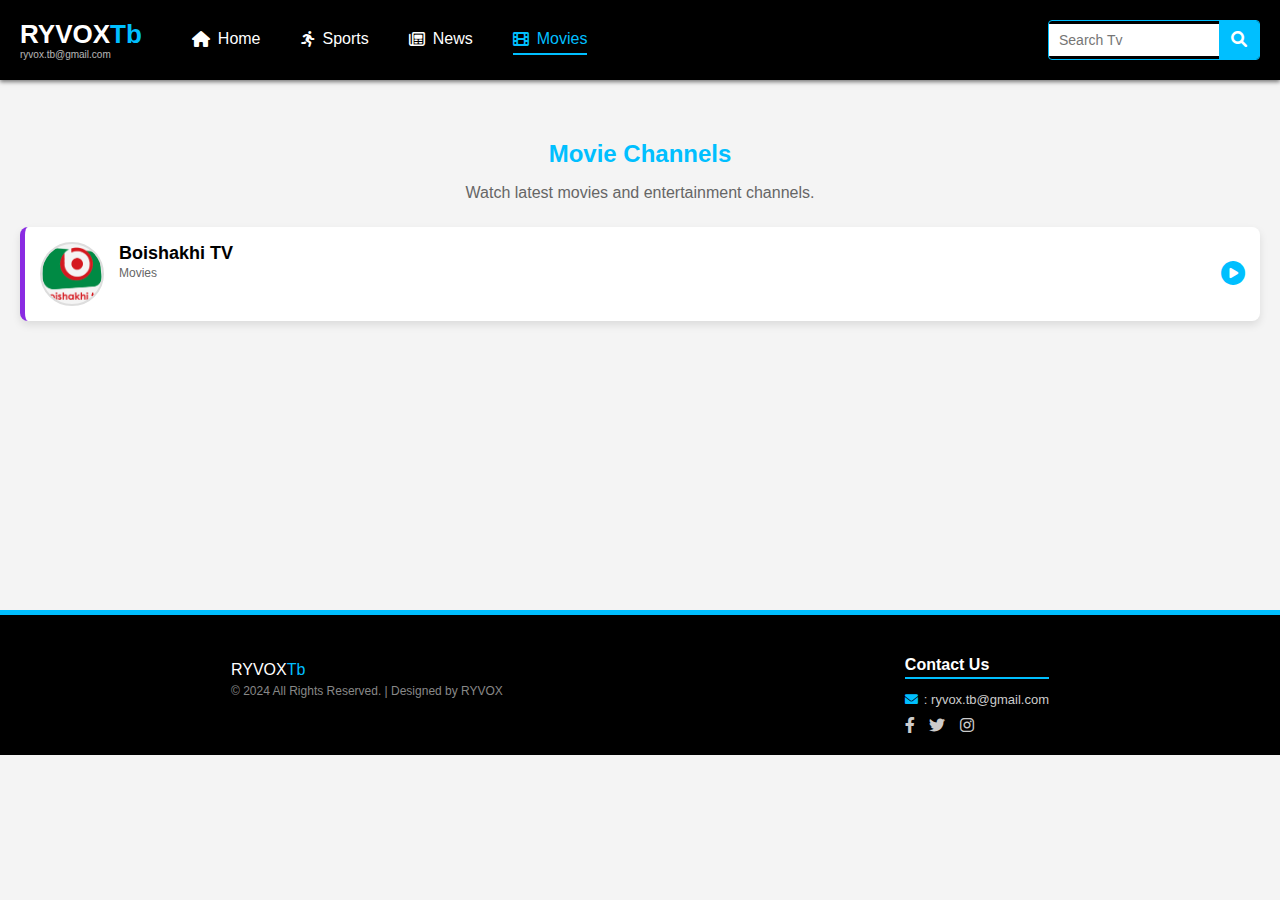
<file: movies.html>
<!DOCTYPE html>
<html lang="en">
<head>
    <meta charset="UTF-8">
    <meta name="viewport" content="width=device-width, initial-scale=1.0">
    <title>RYVOX Tb - Movies</title>
    <link rel="stylesheet" href="styles.css"> 
    <link rel="stylesheet" href="https://cdnjs.cloudflare.com/ajax/libs/font-awesome/6.0.0-beta3/css/all.min.css"> 
</head>
<body>
    
    <header class="header">
        
        <div class="logo-section">
            <div class="logo-text">
                <span class="ryvox-brand">RYVOX</span><span class="tb-brand">Tb</span>
            </div>
            <p class="email-address">ryvox.tb@gmail.com</p>
        </div>
        
        <nav class="main-nav" id="main-nav">
            <ul class="nav-list">
                <li><a href="index.html" class="category-link" data-category="all"><i class="fas fa-home"></i> Home</a></li>
                <li><a href="sports.html" class="category-link" data-category="sports"><i class="fas fa-running"></i> Sports</a></li>
                <li><a href="news.html" class="category-link" data-category="news"><i class="far fa-newspaper"></i> News</a></li>
                <li><a href="movies.html" class="category-link active-category" data-category="movies"><i class="fas fa-film"></i> Movies</a></li> 
                </ul>
        </nav>
        
        <div class="search-section">
            <input type="text" placeholder="Search Tv" class="search-input" id="searchInput">
            <button class="search-button" id="searchButton"><i class="fas fa-search"></i></button>
        </div>

        <button class="menu-toggle" id="menu-toggle" aria-label="Toggle Navigation">
            <i class="fas fa-bars"></i>
        </button>

    </header>

    <main class="main-content">
        <h2>Movie Channels</h2>
        <p>Watch latest movies and entertainment channels.</p>
        
        <div class="channel-card movie-category channel-card-category-movies">
            <a href="t_sports.html" class="channel-link">
                <div class="channel-logo-area">
                    <img src="images/Boishakhi_TV_logo.png" alt="Cinema Hub Logo" class="channel-logo">
                </div>
                <div class="channel-info">
                    <h3 class="channel-name">Boishakhi TV</h3>
                    <p class="channel-category">Movies</p>
                </div>
                <div class="channel-link-icon">
                    <i class="fas fa-play-circle"></i>
                </div>
            </a>
        </div>
            
        </main>
    
    <footer class="footer">
        <div class="footer-container">
            <div class="footer-logo">
                <span class="ryvox-brand">RYVOX</span><span class="tb-brand">Tb</span>
                <p>&copy; 2024 All Rights Reserved. | Designed by RYVOX</p>
            </div>
            <div class="footer-contact">
                <h4>Contact Us</h4>
                <p><i class="fas fa-envelope"></i>: ryvox.tb@gmail.com</p>
                <div class="social-icons">
                    <a href="#" title="Facebook"><i class="fab fa-facebook-f"></i></a>
                    <a href="#" title="Twitter"><i class="fab fa-twitter"></i></a>
                    <a href="#" title="Instagram"><i class="fab fa-instagram"></i></a>
                </div>
            </div>
        </div>
    </footer>

    <script>
        // Menu Toggle function
        document.getElementById('menu-toggle').onclick = function() {
            document.getElementById('main-nav').classList.toggle('active');
        };
        // এখানে আপনি চাইলে Search Functionality যুক্ত করতে পারেন
    </script>

</body>
</html>
</file>
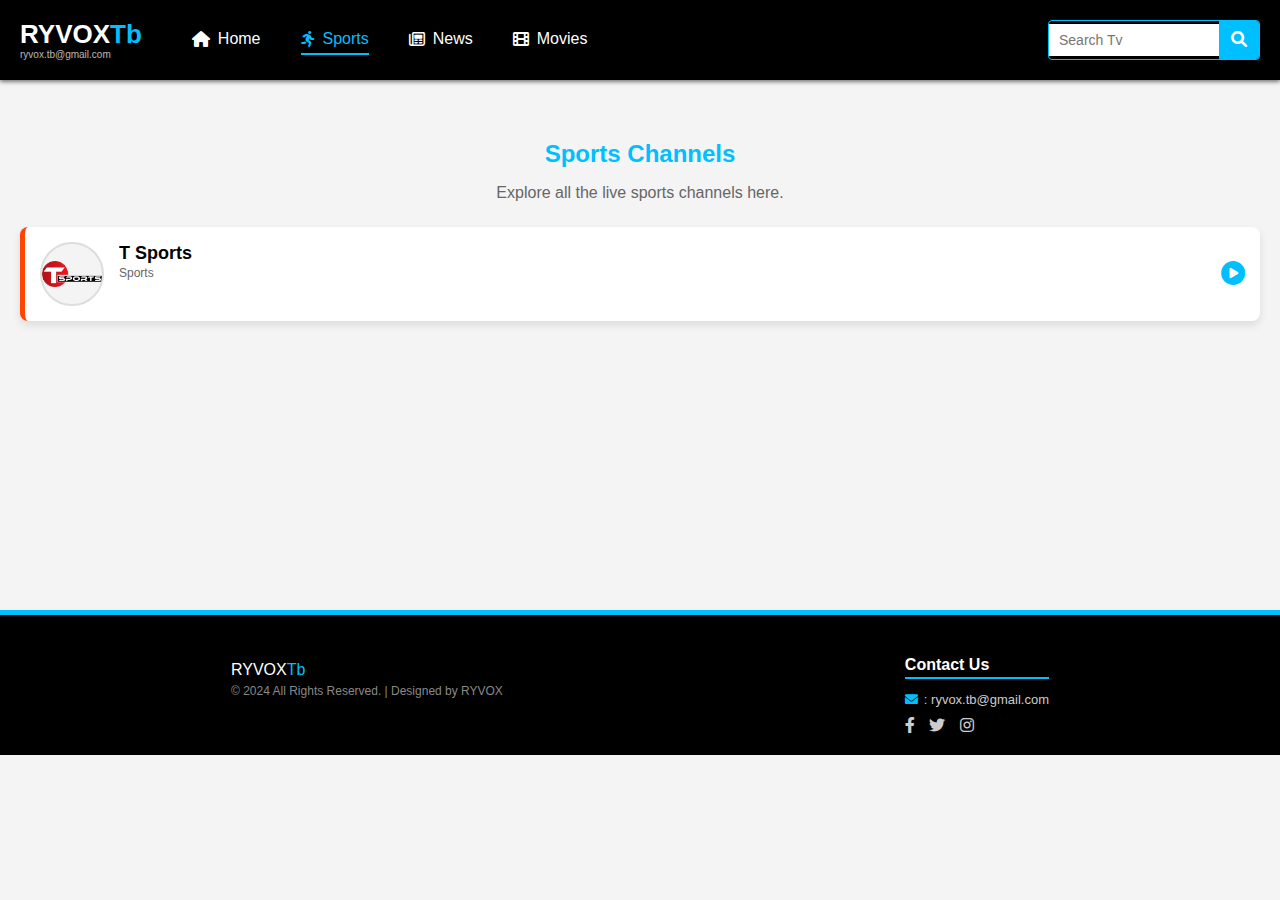
<file: sports.html>
<!DOCTYPE html>
<html lang="en">
<head>
    <meta charset="UTF-8">
    <meta name="viewport" content="width=device-width, initial-scale=1.0">
    <title>RYVOX Tb - Sports</title>
    <link rel="stylesheet" href="styles.css"> 
    <link rel="stylesheet" href="https://cdnjs.cloudflare.com/ajax/libs/font-awesome/6.0.0-beta3/css/all.min.css"> 
</head>
<body>
    
    <header class="header">
        
        <div class="logo-section">
            <div class="logo-text">
                <span class="ryvox-brand">RYVOX</span><span class="tb-brand">Tb</span>
            </div>
            <p class="email-address">ryvox.tb@gmail.com</p>
        </div>
        
        <nav class="main-nav" id="main-nav">
            <ul class="nav-list">
                <li><a href="index.html" class="category-link" data-category="all"><i class="fas fa-home"></i> Home</a></li>
                <li><a href="sports.html" class="category-link active-category" data-category="sports"><i class="fas fa-running"></i> Sports</a></li>
                <li><a href="news.html" class="category-link" data-category="news"><i class="far fa-newspaper"></i> News</a></li>
                <li><a href="movies.html" class="category-link" data-category="movies"><i class="fas fa-film"></i> Movies</a></li> 
                </ul>
        </nav>
        
        <div class="search-section">
            <input type="text" placeholder="Search Tv" class="search-input" id="searchInput">
            <button class="search-button" id="searchButton"><i class="fas fa-search"></i></button>
        </div>

        <button class="menu-toggle" id="menu-toggle" aria-label="Toggle Navigation">
            <i class="fas fa-bars"></i>
        </button>

    </header>

    <main class="main-content">
        <h2>Sports Channels</h2>
        <p>Explore all the live sports channels here.</p>
        
        <div class="channel-card sports-category channel-card-category-sports">
                <a href="t_sports.html" class="channel-link">
                    <div class="channel-logo-area">
                        <img src="images/T_Sports_logo.png" alt="T Sports Logo" class="channel-logo">
                    </div>
                    <div class="channel-info">
                        <h3 class="channel-name">T Sports</h3>
                        <p class="channel-category">Sports</p>
                    </div>
                    <div class="channel-link-icon">
                        <i class="fas fa-play-circle"></i>
                    </div>
                </a>
            </div> 
            
            </main>
    
    <footer class="footer">
        <div class="footer-container">
            <div class="footer-logo">
                <span class="ryvox-brand">RYVOX</span><span class="tb-brand">Tb</span>
                <p>&copy; 2024 All Rights Reserved. | Designed by RYVOX</p>
            </div>
            <div class="footer-contact">
                <h4>Contact Us</h4>
                <p><i class="fas fa-envelope"></i>: ryvox.tb@gmail.com</p>
                <div class="social-icons">
                    <a href="#" title="Facebook"><i class="fab fa-facebook-f"></i></a>
                    <a href="#" title="Twitter"><i class="fab fa-twitter"></i></a>
                    <a href="#" title="Instagram"><i class="fab fa-instagram"></i></a>
                </div>
            </div>
        </div>
    </footer>

    <script>
        // Menu Toggle function
        document.getElementById('menu-toggle').onclick = function() {
            document.getElementById('main-nav').classList.toggle('active');
        };
        
        // **Note:** যেহেতু এই পেজে শুধু Sports কার্ড আছে, এখানে Search/Filter ফাংশনালিটি প্রয়োজন নাও হতে পারে।
        // যদি চান, index.html থেকে Search JavaScript টি এখানে যোগ করতে পারেন।
    </script>

</body>
</html>
</file>
<file: styles.css>
/* গ্লোবাল স্টাইল এবং রিসেট */
body {
    margin: 0;
    padding: 0;
    font-family: 'Segoe UI', Tahoma, Geneva, Verdana, sans-serif;
    background-color: #f4f4f4;
    color: #333;
}

/* --- HEADER SECTION STYLES --- */
.header {
    background-color: #000000;
    color: #ffffff;
    display: flex;
    justify-content: space-between;
    align-items: center;
    padding: 10px 20px;
    min-height: 60px;
    position: relative;
    box-shadow: 0 2px 4px rgba(0, 0, 0, 0.5);
}

.logo-section {
    display: flex;
    flex-direction: column;
    align-items: flex-start;
}

.logo-text {
    font-size: 26px;
    font-weight: 700;
    line-height: 1;
}

.ryvox-brand {
    color: #ffffff; 
}
.tb-brand {
    color: #00bfff; /* The blue color from the image */
}

.email-address {
    font-size: 10px;
    color: #ffffff;
    opacity: 0.7;
    margin: 2px 0 0 0;
}

.main-nav {
    flex-grow: 1;
    display: flex;
    justify-content: flex-start;
    margin-left: 30px;
}

.nav-list {
    list-style: none;
    padding: 0;
    margin: 0;
    display: flex;
}

.nav-list li {
    margin: 0 20px;
}

.nav-list a {
    color: #ffffff;
    text-decoration: none;
    font-size: 16px;
    padding: 5px 0;
    display: flex;
    align-items: center;
    transition: color 0.3s;
}

/* New Style: Active Category */
.nav-list a.active-category {
    color: #00bfff;
    border-bottom: 2px solid #00bfff;
}

.nav-list a:hover {
    color: #00bfff;
}

.nav-list a i {
    margin-right: 8px;
}

.search-section {
    display: flex;
    align-items: center;
    border: 1px solid #00bfff;
    border-radius: 4px;
    overflow: hidden;
    margin-left: 20px;
}

.search-input {
    padding: 8px 10px;
    border: none;
    outline: none;
    font-size: 14px;
    width: 150px;
    background-color: #ffffff;
    color: #333;
}

.search-button {
    height: 38px;
    width: 40px;
    background-color: #00bfff;
    color: #ffffff;
    border: none;
    cursor: pointer;
    font-size: 16px;
    transition: background-color 0.3s;
}

.search-button:hover {
    background-color: #0099cc;
}

.menu-toggle {
    display: none; 
}

/* --- MAIN CONTENT STYLES --- */
.main-content {
    padding: 40px 20px;
    text-align: center;
    min-height: 50vh; 
}

.main-content h2 {
    color: #00bfff;
    margin-bottom: 5px;
}

.main-content p {
    color: #666;
    margin-bottom: 25px;
}

/* --- CHANNEL BUTTON STYLES --- */
.channel-list-container {
    display: grid;
    grid-template-columns: repeat(auto-fit, minmax(280px, 1fr)); 
    gap: 20px;
    max-width: 1200px;
    margin: 30px auto;
    padding: 0 20px;
}

.channel-card {
    background-color: #ffffff;
    border-radius: 8px;
    box-shadow: 0 4px 8px rgba(0, 0, 0, 0.1);
    transition: transform 0.3s, box-shadow 0.3s, opacity 0.3s, display 0.3s; 
    overflow: hidden; 
    border-left: 5px solid #00bfff; /* Default border color */
}

/* New Style: Channels that will be hidden */
.channel-card.hidden-channel {
    display: none; /* JavaScript uses this class to hide channels */
}

.channel-card:hover {
    transform: translateY(-5px);
    box-shadow: 0 8px 16px rgba(0, 0, 0, 0.2);
}

.channel-link {
    display: flex;
    align-items: center;
    text-decoration: none;
    color: #333;
    padding: 15px;
    width: 100%;
    box-sizing: border-box;
}

.channel-logo-area {
    width: 60px;
    height: 60px;
    min-width: 60px;
    border-radius: 50%;
    background-color: #f4f4f4;
    display: flex;
    justify-content: center;
    align-items: center;
    overflow: hidden;
    border: 2px solid #ddd;
}

.channel-logo {
    width: 100%;
    height: 100%;
    object-fit: contain;
}

.channel-info {
    flex-grow: 1;
    margin-left: 15px;
    text-align: left;
}

.channel-name {
    font-size: 18px;
    font-weight: 600;
    margin: 0;
    color: #000;
    white-space: nowrap; 
    overflow: hidden;
    text-overflow: ellipsis; 
}

.channel-category {
    font-size: 12px;
    color: #00bfff;
    font-weight: 500;
    margin: 2px 0 0 0;
}

.channel-link-icon {
    font-size: 24px;
    color: #00bfff;
    margin-left: 10px;
    transition: color 0.3s;
}

.channel-card:hover .channel-link-icon {
    color: #ff4500;
}

/* Category-based Border Colors */

/* Border color for Sports category cards */
.sports-category {
    border-left-color: #ff4500; 
}

/* Border color for News category cards */
.news-category {
    border-left-color: #1e90ff; 
}

/* Border color for Movie category cards */
.movie-category {
    border-left-color: #8a2be2; 
}

/* ***If you add a new category (e.g., Kids), add the style here:*** */
/*
.kids-category {
    border-left-color: #ffc300; 
}
*/

/* --- FOOTER SECTION STYLES --- */
.footer {
    background-color: #000000;
    color: #cccccc;
    padding: 20px 20px; 
    border-top: 5px solid #00bfff; 
}

.footer-container {
    max-width: 1200px;
    margin: 0 auto;
    display: flex;
    justify-content: space-around; 
    flex-wrap: wrap; 
    gap: 20px; 
    align-items: center; 
}

.footer-logo p {
    font-size: 12px;
    margin-top: 5px; 
    color: #888;
}

.footer-contact h4 {
    color: #ffffff;
    border-bottom: 2px solid #00bfff;
    padding-bottom: 3px; 
    margin-bottom: 10px; 
    font-size: 16px; 
}

.footer-contact p {
    font-size: 13px; 
    margin-bottom: 10px; 
}

.footer-contact p i {
    margin-right: 6px; 
    color: #00bfff;
}

.social-icons a {
    color: #cccccc;
    font-size: 16px; 
    margin-right: 10px; 
    transition: color 0.3s;
}

.social-icons a:hover {
    color: #00bfff;
}


/* --- MOBILE RESPONSIVENESS (Below 768px) --- */
@media (max-width: 768px) {
    /* HEADER */
    .header {
        flex-wrap: wrap;
        padding: 10px 15px;
    }
    .logo-section {
        flex-grow: 1;
    }
    .menu-toggle {
        display: block;
    }
    .search-section {
        order: 3;
        width: 100%;
        margin: 10px 0 0 0;
    }
    .search-input {
        width: calc(100% - 40px);
    }
    .main-nav {
        order: 4;
        width: 100%;
        margin-left: 0;
        max-height: 0;
        overflow: hidden;
        transition: max-height 0.4s ease-in-out;
    }
    .main-nav.active {
        max-height: 300px;
    }
    .nav-list {
        flex-direction: column;
        text-align: left;
        padding: 10px 0;
        background-color: #111;
    }
    .nav-list a {
        padding: 10px 20px;
        border-bottom: 1px solid #333;
    }
    .nav-list a.active-category {
        border-bottom: none;
        background-color: #00bfff33;
    }


    /* MAIN CONTENT */
    .channel-list-container {
        grid-template-columns: 1fr;
        gap: 15px;
    }
    
    /* FOOTER */
    .footer {
        padding: 15px 10px; 
    }
    .footer-container {
        flex-direction: column;
        text-align: center;
        gap: 15px; 
    }
    .footer-logo, .footer-contact { 
        width: 100%;
        margin-bottom: 0; 
    }
    .footer-contact h4 {
        margin-top: 5px; 
    }
    .social-icons {
        margin-top: 5px;
    }
}
</file>
